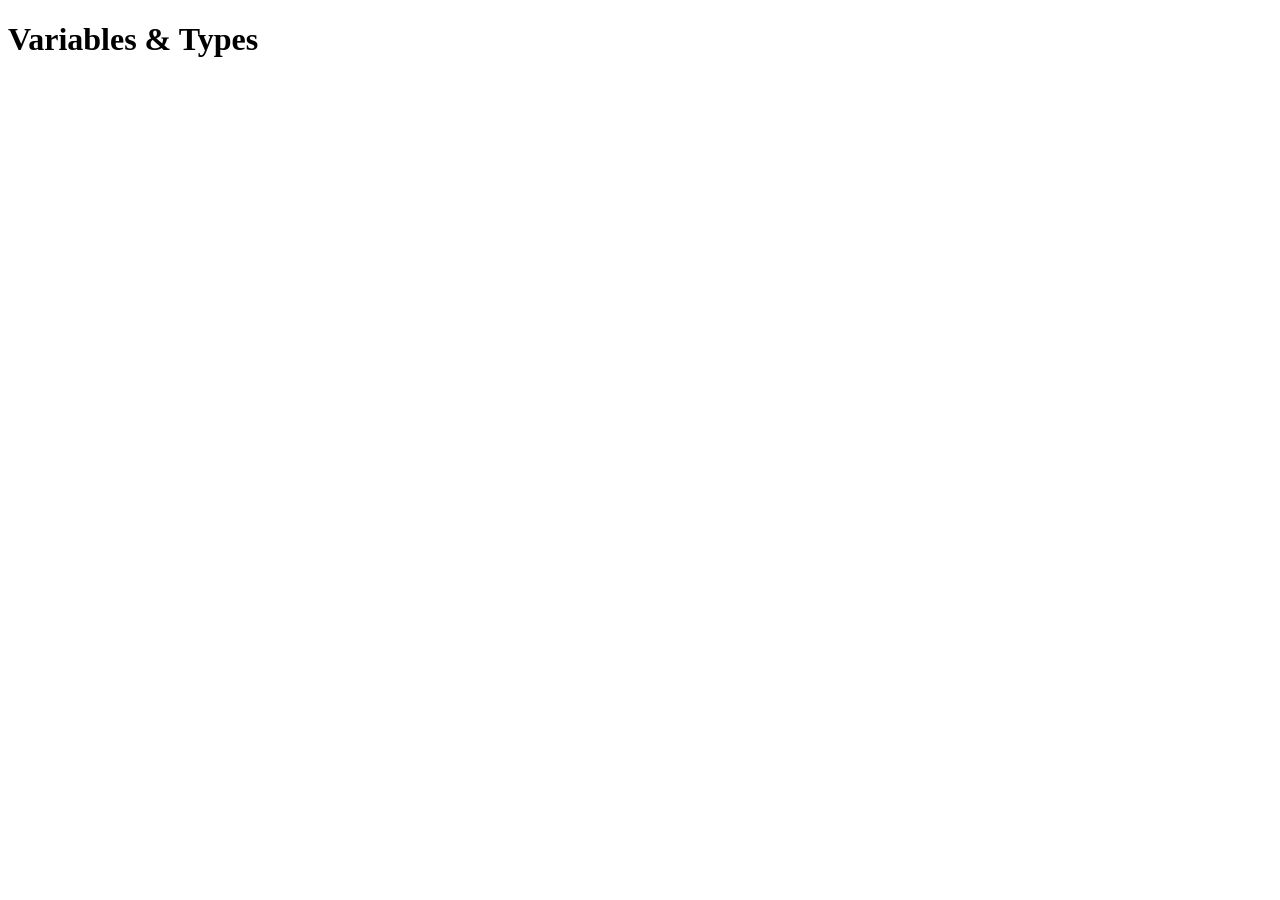
<file: ex00/index.html>
<!DOCTYPE html>
<html lang="en">
<head>
    <meta charset="UTF-8">
    <meta name="viewport" content="width=device-width, initial-scale=1.0">
    <title>Variables & Types</title>
    <script src="script.js" defer></script>
</head>
<body>
    <h1>Variables & Types</h1>
</body>
</html>
</file>
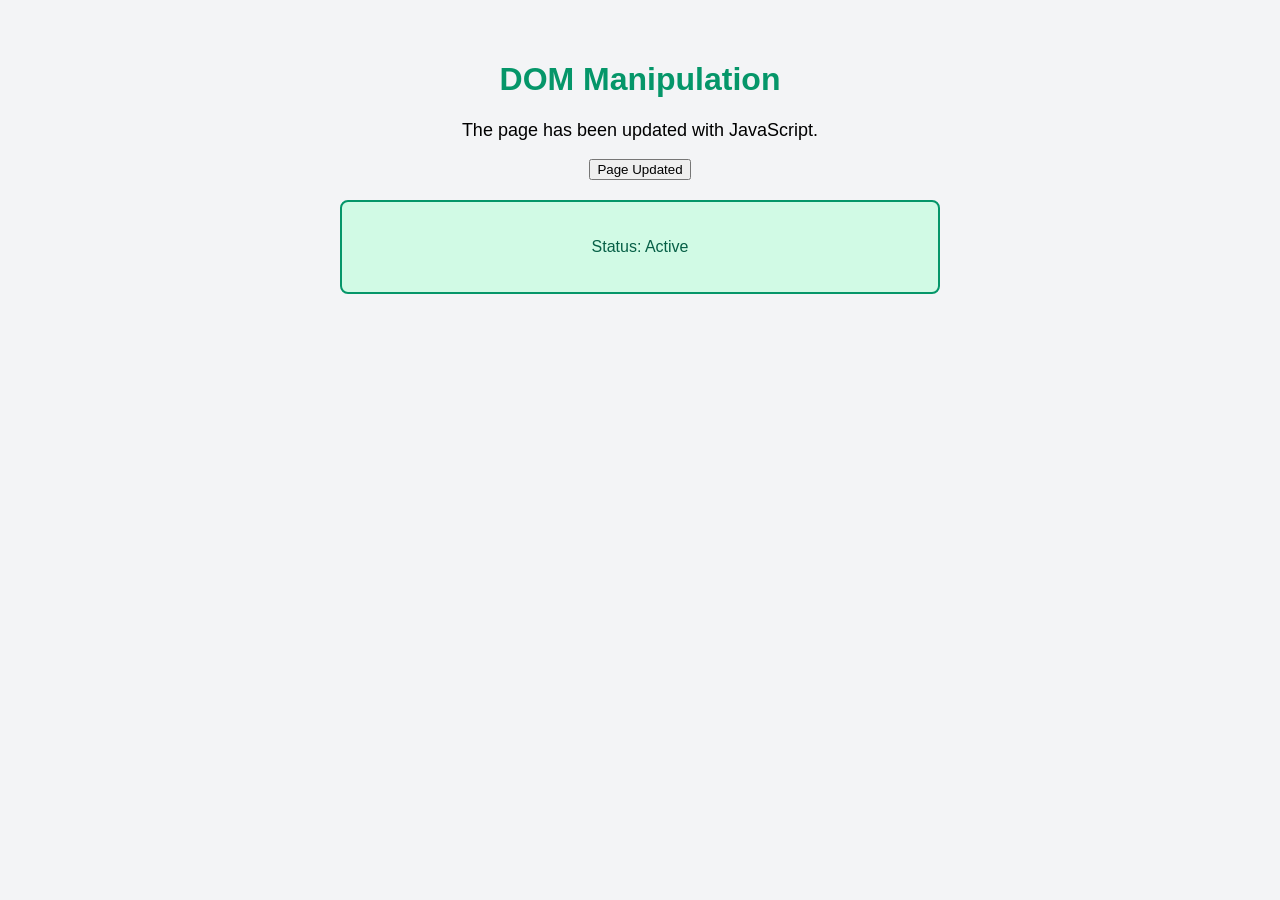
<file: ex02/index.html>
<!DOCTYPE html>
<html lang="en">
<head>
    <meta charset="UTF-8">
    <meta name="viewport" content="width=device-width, initial-scale=1.0">
    <title>Live DOM Tree</title>
    <link rel="stylesheet" href="style.css">
    <script src="script.js" defer></script>
</head>
<body>
    <main class="container">
        <h1 id="title">Welcome to the DOM</h1>

        <p id="message">This is the original message.</p>

        <button id="changeButton">Change Page</button>

        <div class="card">
            <p class="status">Status: Inactive</p>
        </div>
    </main>
</body>
</html>
</file>
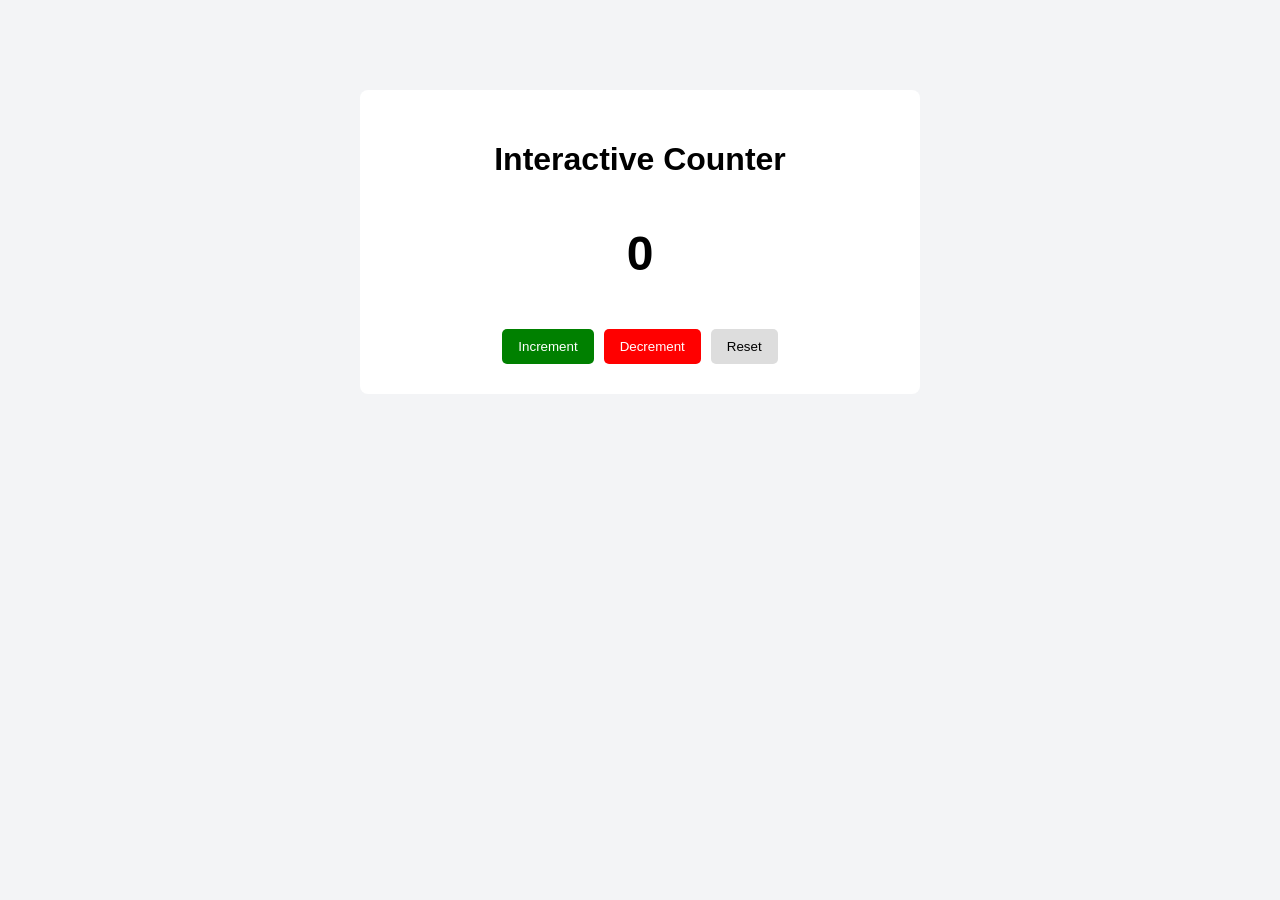
<file: ex03/index.html>
<!DOCTYPE html>
<html lang="en">
<head>
    <meta charset="UTF-8">
    <meta name="viewport" content="width=device-width, initial-scale=1.0">
    <title>Interactive Counter</title>
    <link rel="stylesheet" href="style.css">
    <script src="script.js" defer></script>
</head>
<body>
    <main class="counter-container">
        <h1>Interactive Counter</h1>

        <p id="count">0</p>

        <div class="buttons">
            <button id="increment">Increment</button>
            <button id="decrement">Decrement</button>
            <button id="reset">Reset</button>
        </div>
    </main>
</body>
</html>
</file>
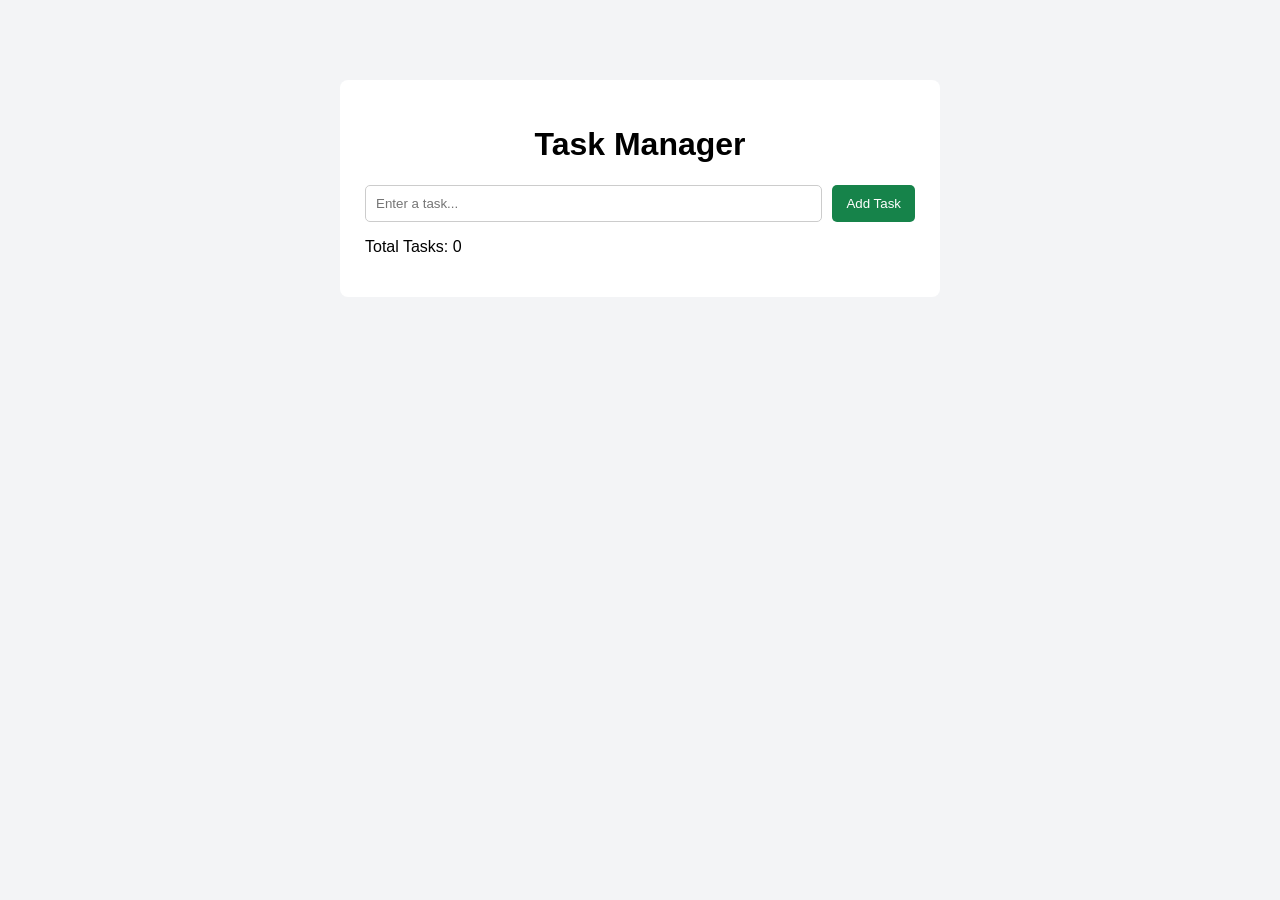
<file: ex04/index.html>
<!DOCTYPE html>
<html lang="en">
<head>
    <meta charset="UTF-8">
    <meta name="viewport" content="width=device-width, initial-scale=1.0">
    <title>Task Manager</title>
    <link rel="stylesheet" href="style.css">
    <script src="script.js" defer></script>
</head>
<body>
    <main class="container">
        <h1>Task Manager</h1>

        <div class="task-input">
            <input type="text" id="taskInput" placeholder="Enter a task...">
            <button id="addButton">Add Task</button>
        </div>

        <p>Total Tasks: <span id="taskCount">0</span></p>

        <ul id="taskList"></ul>
    </main>
</body>
</html>
</file>
<file: ex02/style.css>
body {
    font-family: Arial, sans-serif;
    background-color: #f3f4f6;
    margin: 0;
    padding: 40px;
}

.container {
    max-width: 600px;
    margin: 0 auto;
    text-align: center;
}

.card {
    margin-top: 20px;
    padding: 20px;
    background-color: white;
    border: 2px solid #ddd;
    border-radius: 8px;
}

.active {
    background-color: #d1fae5;
    border-color: #059669;
    color: #065f46;
}
</file>
<file: ex03/style.css>
body {
    font-family: Arial, sans-serif;
    background-color: #f3f4f6;
    margin: 0;
    padding: 40px;
}
.counter-container {
    max-width: 500px;
    margin: 50px auto;
    padding: 30px;
    text-align: center;
    background-color: white;
    border-radius: 8px;
}
#count {
    font-size: 48px;
    font-weight: bold;
    color: black;
}
.buttons {
    display: flex;
    justify-content: center;
    gap: 10px;
    flex-wrap: wrap;
}
button {
    padding: 10px 16px;
    border: none;
    border-radius: 5px;
    cursor: pointer;
}
#increment {
    background-color: green;
    color: white;
}
#decrement {
    background-color: red;
    color: white;
}
#reset {
    background-color: #dddddd;
    color: black;
}
</file>
<file: ex04/style.css>
body {
    font-family: Arial, sans-serif;
    background-color: #f3f4f6;
    margin: 0;
    padding: 40px 20px;
}

.container {
    max-width: 550px;
    margin: 40px auto;
    padding: 25px;
    background-color: white;
    border-radius: 8px;
}

h1 {
    text-align: center;
}

.task-input {
    display: flex;
    gap: 10px;
}

input {
    flex: 1;
    min-width: 0;
    padding: 10px;
    border: 1px solid #ccc;
    border-radius: 5px;
}

button {
    padding: 10px 14px;
    border: none;
    border-radius: 5px;
    cursor: pointer;
}

#addButton {
    background-color: #16834a;
    color: white;
}

#taskList {
    padding-left: 25px;
}

#taskList li {
    margin: 12px 0;
    padding: 10px;
    background-color: #f3f4f6;
    border-radius: 5px;
    overflow-wrap: anywhere;
}

.task-text {
    cursor: pointer;
}

.completed {
    text-decoration: line-through;
    color: gray;
}

.delete-button {
    float: right;
    margin-left: 10px;
    background-color: #dc2626;
    color: white;
}
</file>
